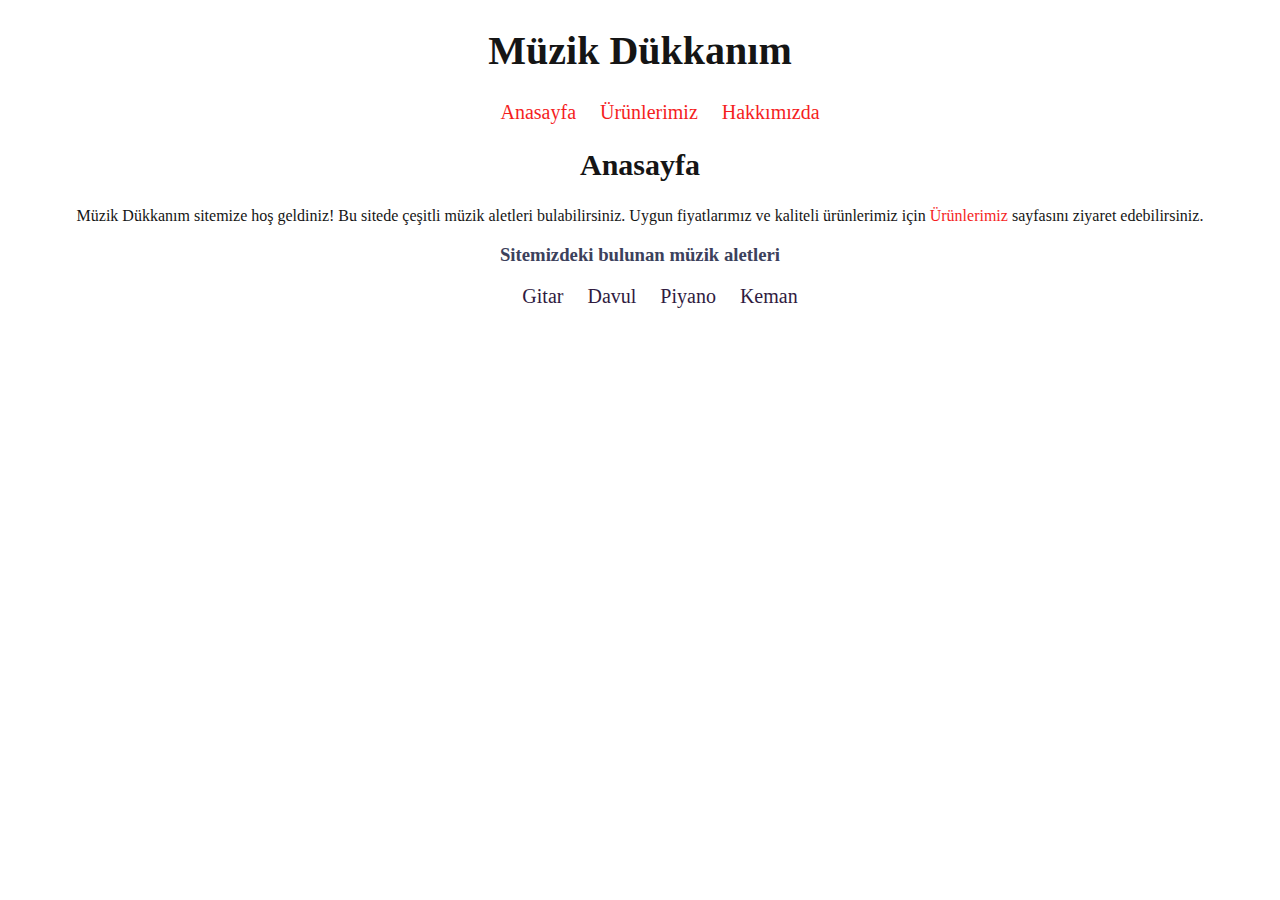
<file: index.html>
<!DOCTYPE html>
<html lang="en">
<head>
    <meta charset="UTF-8">
    <meta http-equiv="X-UA-Compatible" content="IE=edge">
    <meta name="viewport" content="width=device-width, initial-scale=1.0">
    <title>Müzik Dükkanım</title>
    <link rel="stylesheet" href="index.css">
</head>
<body>
    <header class="baslik">
        <nav>
            <h1>Müzik Dükkanım</h1>
            <ul>
                <li><a href="index.html">Anasayfa</a></li>
                <li><a href="products.html">Ürünlerimiz</a></li>
                <li><a href="about-us.html">Hakkımızda</a></li>
            </ul>
        </nav>
    </header>

    <section class="baslik">
        <h2>Anasayfa</h2>
    <article>
        <p>Müzik Dükkanım sitemize hoş geldiniz! Bu sitede çeşitli müzik aletleri bulabilirsiniz. Uygun fiyatlarımız ve kaliteli ürünlerimiz için 
            <a href="products.html">Ürünlerimiz</a> sayfasını ziyaret edebilirsiniz.
        </p>
        <h3>Sitemizdeki bulunan müzik aletleri</h3>
        <ul>
            <li>Gitar</li>
            <li>Davul</li>
            <li>Piyano</li>
            <li>Keman</li>
        </ul>
    </article>
    </section>
    
</body>
</html>
</file>
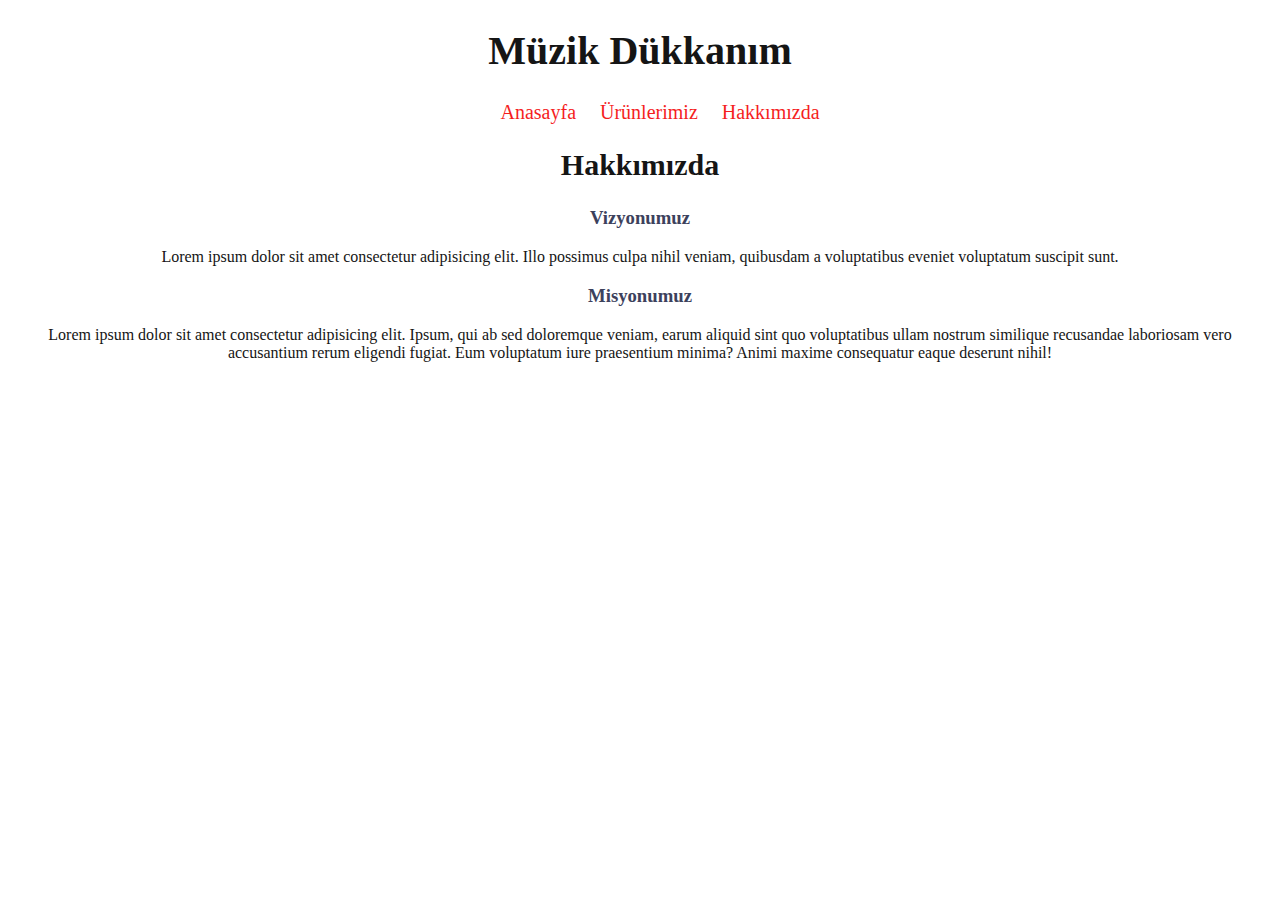
<file: about-us.html>
<!DOCTYPE html>
<html lang="en">
<head>
    <meta charset="UTF-8">
    <meta http-equiv="X-UA-Compatible" content="IE=edge">
    <meta name="viewport" content="width=device-width, initial-scale=1.0">
    <title>Hakkımızda | Müzik Dükkanım</title>
    <link rel="stylesheet" href="index.css">
</head>
<body>
    <header class="baslik">
        <nav>
            <h1>Müzik Dükkanım</h1>
            <ul>
                <li><a href="index.html">Anasayfa</a></li>
                <li><a href="products.html">Ürünlerimiz</a></li>
                <li><a href="about-us.html">Hakkımızda</a></li>
            </ul>
        </nav>
    </header>
    <section class="baslik">
        <h2>Hakkımızda</h2>
    <article>
        <h3>Vizyonumuz</h3>
        <p>Lorem ipsum dolor sit amet consectetur adipisicing elit. Illo possimus culpa nihil veniam, quibusdam a voluptatibus eveniet voluptatum suscipit sunt.</p>
        <h3>Misyonumuz</h3>
        <p>Lorem ipsum dolor sit amet consectetur adipisicing elit. Ipsum, qui ab sed doloremque veniam, earum aliquid sint quo voluptatibus ullam nostrum similique recusandae laboriosam vero accusantium rerum eligendi fugiat. Eum voluptatum iure praesentium minima? Animi maxime consequatur eaque deserunt nihil!</p>
        
    </article>
    </section>
    
</body>
</html>
</file>
<file: index.css>
h1 {
    font-size: 40px;
   }
 h2 {
    font-size: 30px;
   }
h3 {
    font-size: 20;
    color:#3C415C;
}

.baslik{
    
    color:#151515;
    font-family: 'Righteous', cursive;
    text-align: center;
   
}
.baslik li{
    color:#301b3f;
    font-size: 20px;
    display: inline;
    margin: 10px;
    position: relative;
    
}
.baslik a{
    color:#f51e1e;
    text-decoration: none;
}
img {
    display:block;
    margin: auto;
    width: 500px;
    height: 500px;
}
</file>
